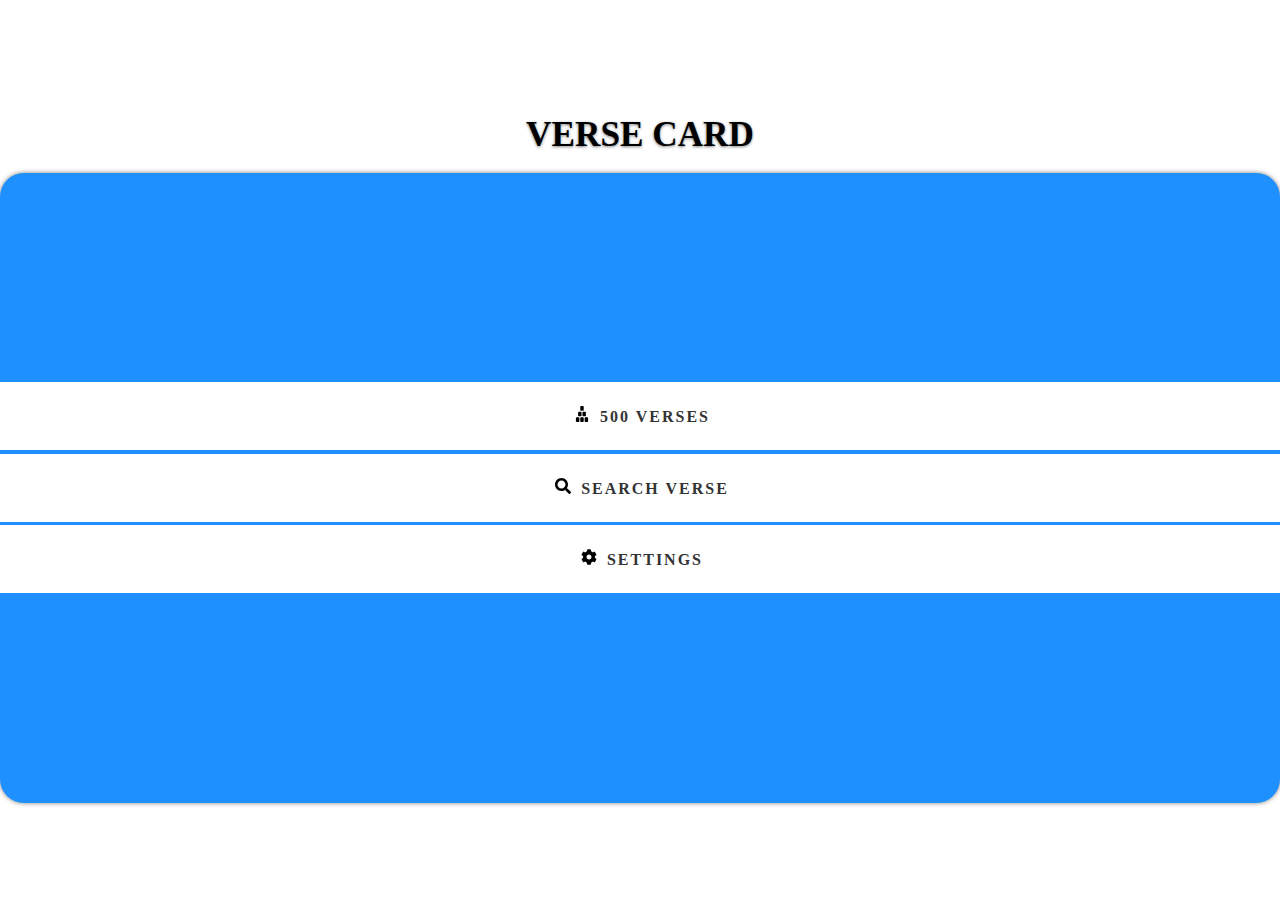
<file: index.html>
<!DOCTYPE html>
<html>
<head>

    <title>Verse Card App</title>
    <meta name="viewport" content="width=device-width, initial-scale=1, minimum-scale=1, maximum-scale=1">

	<link rel="stylesheet" href="css/style.css">
    <style>
    		body {
    			display: flex;
    			justify-content: center;
    			align-items: center;
    			flex-direction: column;
    		}
    		.link-container {
    			background: dodgerblue;
    			display: flex;
    			flex-direction: column;
    			justify-content: center;
    			align-items: center;
    			height: 70%;
    			width: 100%;
    			border-radius: 1.5em;
    			box-shadow: 0 0 .3em grey;
    		}
    		.link-container a {
    			position: relative;
    			display: inline-block;
    			width: 100%;
    			text-decoration: none;
    			outline: none;
    			text-align: center;
    			font-size: 1em;
    			color: #333;
    			font-weight: bold;
    			letter-spacing: 2px;
    			text-transform: uppercase;
    			padding: 1.5em;
    			margin: .1em auto;
    			background: #fff;
    			overflow: hidden;
    		}
    		a:link {
    			-webkit-tap-highlight-color: transparent;
    		}
    		a:active {
    			background: dodgerblue;
    		}
    		.title {
    			font-size: 2.2em;
    			font-weight: bold;
    			text-transform: uppercase;
    			padding: .5em;
    			color: #000;
    			text-shadow: 0 1px 3px grey;
    		}
    		img {
    			width: 1.5em;
    			height: 1em;
    		}
    	</style>
    	
</head>

<body>
	<div class="title">
		Verse Card
	</div>
	<div class="link-container">
        	<a href="html/select.html">
        		<img src="svg/rummy.svg"> 500 Verses
        	</a>
        	<a href="html/search.html">
        		<img src="svg/search.svg"> Search Verse
        	</a>
        	<a href="html/settings.html">
        		<img src="svg/cog.svg"> Settings
        	</a>
      </div>
      
</body>
</html>
</file>
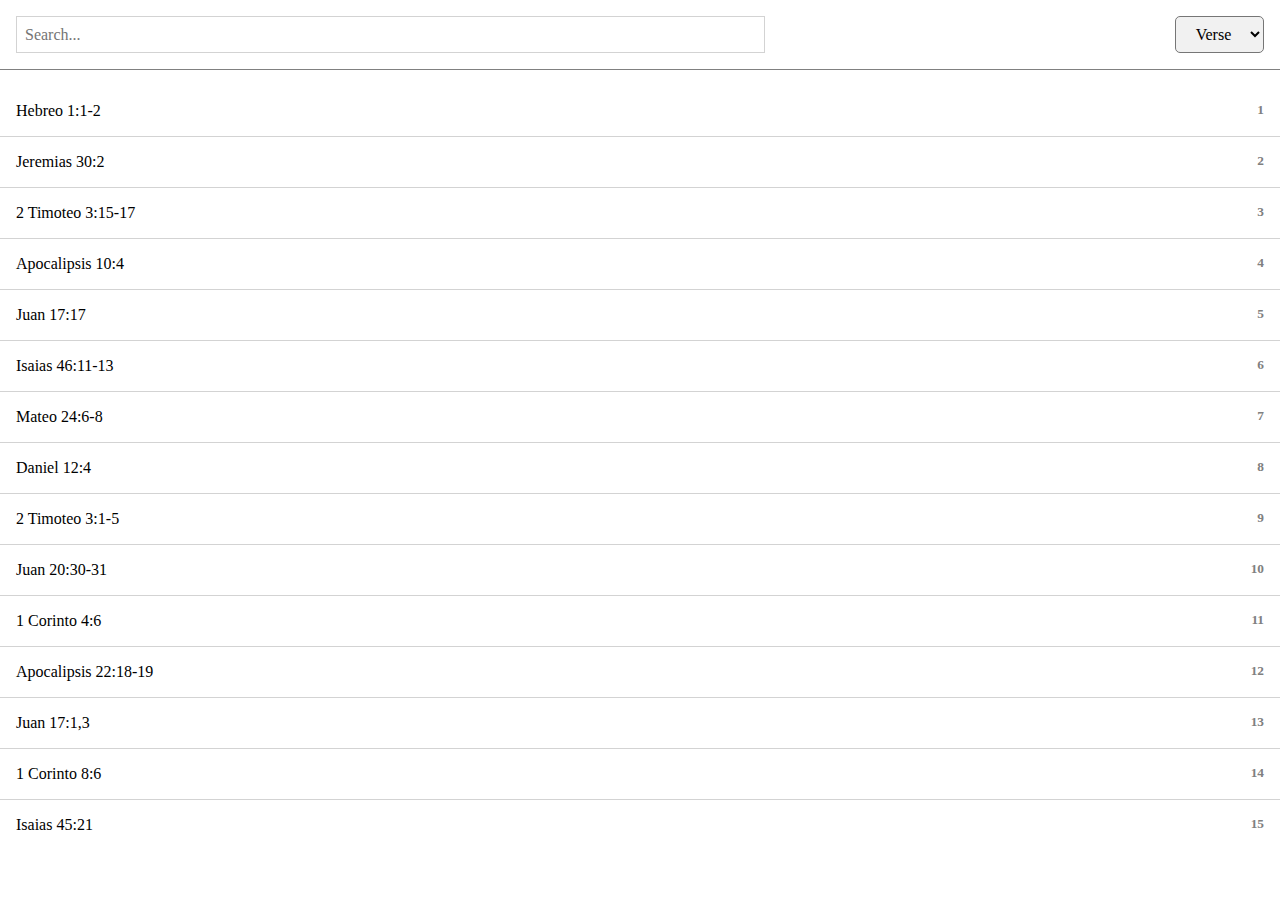
<file: html/search.html>
<!DOCTYPE html>
<html lang="en">
   <head>
      <title>Verse Card App</title>
    	 <meta name="viewport" content="width=device-width, initial-scale=1, minimum-scale=1, maximum-scale=1">
      
      <link rel="stylesheet" href="../css/style.css">
      <style>
      	.header {
      		width: 100%;
      		padding: 1em;
      		display: flex;
      		justify-content: space-between;
      		border-bottom: 1px solid grey;
      	}
      	input[type=text] {
      		width: 60%;
      		padding: .5em;
      		font-size: 1em;
      		outline: none;
      		border: 1px solid lightgrey;
      	}
      	#dd {
      		padding: .5em;
      		font-size: 1em;
      		background: #f1f1f1;
      		border-radius: 5px;
      		text-align: center;
      		outline: none;
      	}
      	.body {
       		height: 85%;
        		width: 100%;
        		overflow-y: scroll;
       	}
      	ul {
      		list-style-type: none;
      		padding: 0;
      	}
      	li {
      		border-bottom: 1px solid lightgrey;
      	}
      	.label {
      		padding: 1em;
      	}
      	small {
      		float: right;
      		color: grey;
      		font-weight: bold;
      	}
      	.content {
      		width: 100%;
      		overflow: hidden;
      		color: #4d4d4d;
      		padding: 0 1em 1em 1em;
      		display: none;
      	}
      	.show {
      		display: block;
      	}
      </style>
   </head>
   <body>
		<div class="header">
			<input type="text" placeholder="Search..." id="search">
			<select id="dd">
				<option value="0" selected>Verse</option>
				<option value="1">Content</option>
			</select>
		</div>
		 
		<div class="body">
					<ul id="ul"></ul>
		</div>
   	
   	<script src="../js/verses.js"></script>
   	<script>
   		const verse = verses.map(data => {
   			return `<li>
							<div class="label" onclick="accor(this)">
								${data.verse}
								<small>${data.index}</small>
							</div>
							<div class="content">
								${data.content}
							</div>
						
						</li>`;
   			}).join("");
   			
   		document.getElementById("ul").innerHTML = verse;
   		
   		var search = document.getElementById("search");
   		var ul = document.getElementById("ul");
   		var li = ul.getElementsByTagName("li");
   		var dd = document.getElementById("dd");
   		
   		search.addEventListener("keyup", function () {
   		
		var filter = search.value.toUpperCase();
		
		if (dd.options[0].selected) {
			for (var i=0;i<li.length;i++) {
				
			var label = li[i].getElementsByClassName("label")[0];
			var v = label.textContent.toUpperCase();
			if (v.indexOf(filter) > -1) {
				li[i].style.display = "block";
			} else {
				li[i].style.display = "none";
			}
			}
		} else if (dd.options[1].selected) {
			for (var i=0;i<li.length;i++) {
			var div = li[i].getElementsByClassName("content")[0];
			var c = div.textContent.toUpperCase();
			if (c.indexOf(filter) > -1) {
				li[i].style.display = "block";
			} else {
				li[i].style.display = "none";
			}
			}
		} 
		});	
		
		function accor(label) {
			label.nextElementSibling.classList.toggle("show");
		}
		
   	</script>
   	
   </body>
</html>
</file>
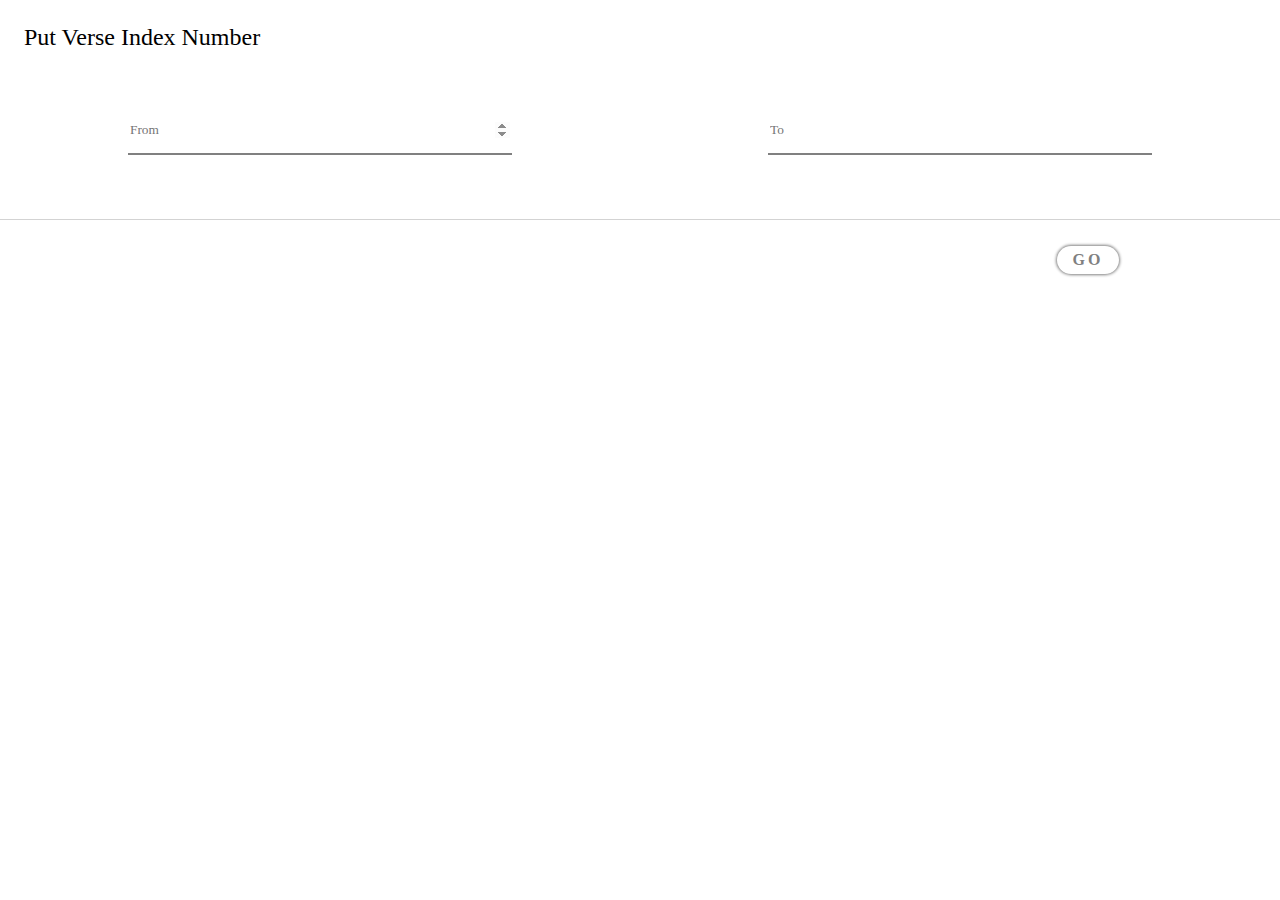
<file: html/select.html>
<!DOCTYPE html>
<html lang="en">
   <head>
	<meta charset="utf-8">
  	<title>Verse Card App</title>
  	<meta name="viewport" content="width=device-width, initial-scale=1, minimum-scale=1, maximum-scale=1">
  	
  	<link rel="stylesheet" href="../css/style.css">
  	<!-- Link Swiper's CSS -->
  	<link rel="stylesheet" href="../css/swiper.min.css">
  	<style>
    	sup {
    		color: grey;
    		font-size: .5em;
    		font-weight: bold;
    	}
   	sup::after {
    		content: " ";
    }
    	hr {
    		margin: 2em 0;
    }
  	.form-container {
  		width: 100vw;
  		left: 0;
  		height: 100%;
  		position: absolute;
  		z-index: 2;
  		transition: .5s;
  		overflow: hidden;
  		background: #fff;
  	}
  	.title {
  		width: 100%;
   		padding: 1em;
   		font-size: 1.5em;
  	}
  	form {
  		position: absolute;
  		height: 100%;
  		width: 100%;
  	}
  	input[type=number] {
  		width: 30vw;
  		height: 3rem;
  		outline: none;
  		border: none;
  		border-bottom: 2px solid grey;
  	}
  	.label {
  		font-size: 1.2em;
  		padding: .5em;
  		text-align: center;
  		color: #fff;
  	}
  	.sect {
  		width: 100vw;
  		display: flex;
  		justify-content: space-around;
  		padding-top: 2rem;
  		padding-bottom: 4rem;
  		border-bottom: 1px solid lightgrey;
  	}
  	input[type=submit] {
  		border: none;
  		outline: none;
  		margin: auto;
  		font-size: 1em;
  		font-weight: bold;
  		letter-spacing: 3px;
  		box-shadow: 0 0 3px 1px grey;
  		border-radius: 1em;
  		background: #fff;
  		padding: 5px 1em;
  		color: grey;
  		margin-top: 1.6em;
  	}
  	input[type=submit]:active {
  		background: lightgrey;
  	}
  	.messbtn {
  		display: flex;
  		justify-content: space-around;
  	}
  	.swiper-container {
      	width: 100%;
     	 height: 90%;
    	 	margin-left: auto;
      	margin-right: auto;
    }
    .swiper-slide {
     	 background: #fff;
     	 /* Center slide text vertically */
      	display: -webkit-box;
      	display: -ms-flexbox;
      	display: -webkit-flex;
 	     display: flex;
 	     -webkit-box-pack: center;
	      -ms-flex-pack: center;
	      -webkit-justify-content: center;
	      justify-content: center;
	      -webkit-box-align: center;
	      -ms-flex-align: center;
	      -webkit-align-items: center;
	      align-items: center;
    }
    .button {
    		width: 100%;
    		display: flex;
    		justify-content: center;
    }
    button {
    		border: none;
  		outline: none;
 	 	margin: auto;
	  	font-size: 1em;
	  	box-shadow: 0 0 3px 1px grey;
	  	border-radius: 1em;
	  	background: #fff;
	  	padding: 7px .7em;
	  	color: grey;
	  	margin: 2px;
    }
    button:active {
  	  	background: lightgrey;
    }
    #message {
  	  	width: 70vw;
	    	margin-top: 1em;
	    	padding-left: 1em;
    }
    li {
 	   	list-style-type: none;
	    	overflow-wrap: inherit;
	    	color: red;
	    	font-size: .8em;
	    	width: 100%;
	    	padding: .5em;
    }
 </style>
 
</head>
<body>
   	<div class="form-container" id="cover">
   		<div class="title">
   			Put Verse Index Number
   		</div>
      	<form id="form" action="select.html">
      		<div class="sect">
      			<input type="number"
      				 	   id="from"
      					    name="from"
      					    oninput="javascript: if (this.value.length > this.maxLength) this.value = this.value.slice(0, this.maxLength);"
      				 	   maxlength="3" autofocus placeholder="From">
  
      			<input type="number"
      					    id="to"
      					    name="to"
      					    oninput="javascript: if (this.value.length > this.maxLength) this.value = this.value.slice(0, this.maxLength);"
      					    maxlength="3" placeholder="To">
      		
      		</div>
      		<div class="messbtn">
      			<div id="message"></div>
      			<input type="submit" value="GO">
      		</div>
      	</form>
      </div>
      <div class="swiper-container">
      	<div class="swiper-wrapper" id="container">
      		<!-- verses here -->
      	</div>
      </div>
      
      <div class="button">
      	<button type="button">Shuffle</button>
      </button>
      
      <script src="../js/verses.js"></script>
      <script>
      	const form = document.getElementById('form');
      	const from = document.getElementById('from');
      	const to = document.getElementById('to');
      	
      	form.addEventListener('submit', function (e) {
      		e.preventDefault();
      		var f = from.value - 1;
      		var t = to.value;
      		const msg = document.getElementById('message');
      		var message = [];
      		if (f >= t) {
      			message.push("'From' should be less than 'To'.");
      		}
      		 if (t > 500) {
      			message.push("'To' should not exceed 500.");
      		}
      		msg.innerHTML = message.map(function (currentValue) {
      			return `<li>${currentValue}</li>`;
      		}).join('');
      		
      		if (f < t && t < 501 && f != -1) {
      			var cover = document.getElementById('cover');
      			cover.style.left = "-100vw";
      			myFunc(f, t);
      		}
      	});
      	
     var cont = localStorage.getItem('content');
  	var theme = localStorage.getItem('theme');
  	
  	if (theme == "dodgerblue") {
  		var bg = "dodgerblue";
  	} else if (theme == "forestgreen") {
  		var bg = "forestgreen";
  	} else if (theme == "firebrick") {
  		var bg = "firebrick";
  	} else if (theme == "white") {
  		var bg = "white";
  	} else if (theme == "black") {
  		var bg = "black";
  	} else {
  		var bg = "dodgerblue";
  	}
  	
  	function myFunc(f, t) {
      	var filt = verses.slice(f, t);
      	
  	if (cont == "front") {
  		const test = filt.map(data => {
      			return `<div class="swiper-slide">
      							<div class="card">
      								<div class="front">
      									<div class="front-inner">
      										${data.content}
      									</div>
      									<div class="back-inner ${bg}">
      										${data.verse}
      									</div>
      								</div>
      							</div>
      						</div>`;
      		}).join('');
      		document.getElementById('container').innerHTML = test;
  	} else if (cont == "back") {
  		const test = filt.map(data => {
      			return `<div class="swiper-slide">
      							<div class="card">
      								<div class="front">
      									<div class="back-inner2 ${bg}">
      										${data.verse}
      									</div>
      									<div class="front-inner2">
      										${data.content}
      									</div>
      								</div>
      							</div>
      						</div>`;
      		}).join('');
      		document.getElementById('container').innerHTML = test;
  		} else {
  			const test = filt.map(data => {
      			return `<div class="swiper-slide">
      							<div class="card">
      								<div class="front">
      									<div class="back-inner2 ${bg}">
      										${data.verse}
      									</div>
      									<div class="front-inner2">
      										${data.content}
      									</div>
      								</div>
      							</div>
      						</div>`;
      		}).join('');
      		document.getElementById('container').innerHTML = test;
  		}
  	}
      	
      </script>
      
        <!-- Swiper JS -->
  <script src="../js/swiper.min.js"></script>
  
   <script>
    var swiper = new Swiper('.swiper-container', {
      loop: true,
      cssMode: true,
    });
  </script>
  
  <script src="../js/shuffle.js"></script>
      
   </body>
</html>
</file>
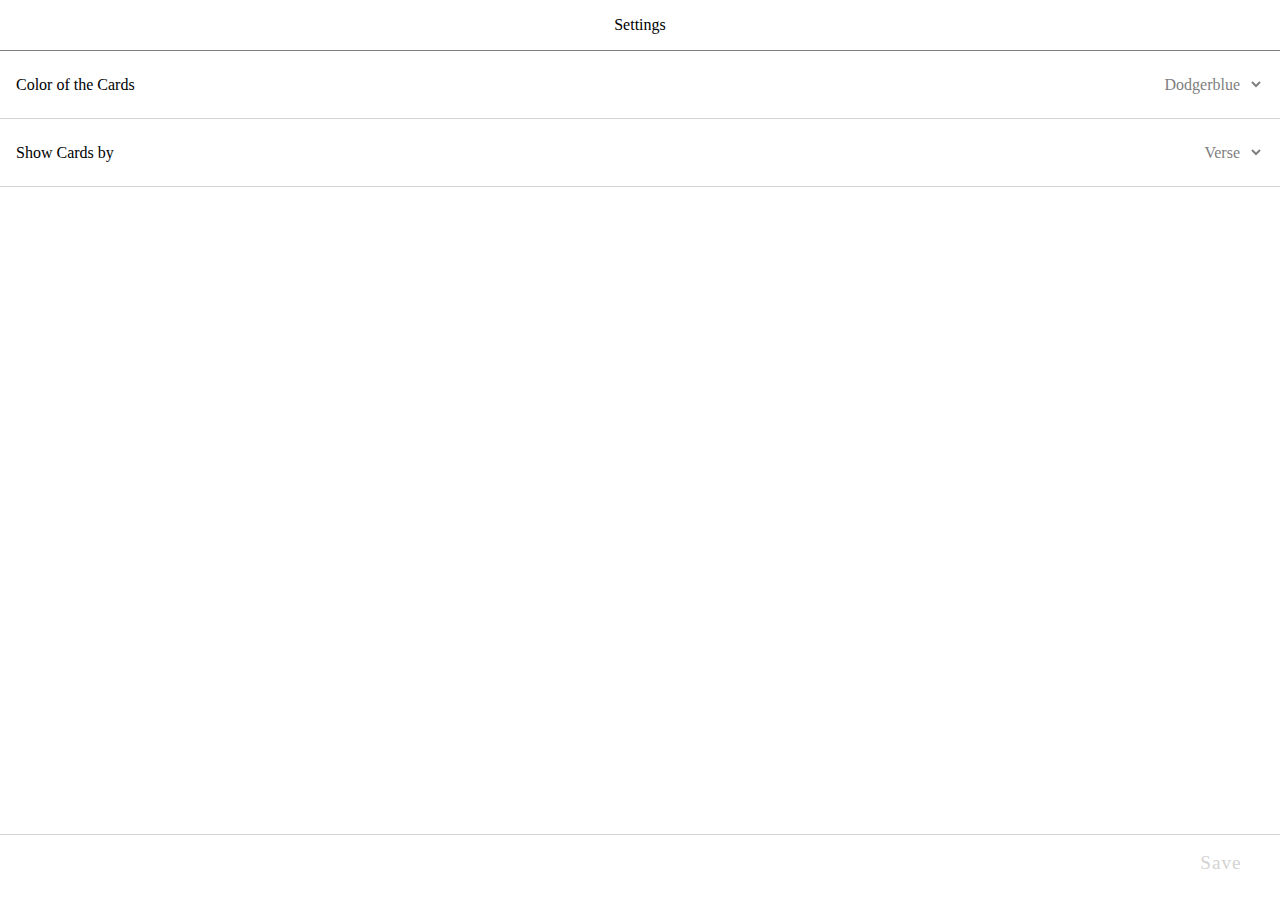
<file: html/settings.html>
<!DOCTYPE html>
<html lang="en">
   <head>
   	 <meta charset="utf-8">
  	 <title>Verse Card App</title>
  	 <meta name="viewport" content="width=device-width, initial-scale=1, minimum-scale=1, maximum-scale=1">
  	 
  	<link rel="stylesheet" href="../css/style.css">
   	<style>
   	.header {
   		width: 100%;
   		padding: 1em;
   		font-size: 1em;
   		border-bottom: 1px solid grey;
   		text-align: center;
   	}
   	ul {
   		list-style-type: none;
   		padding:0;
   		margin:0;
   	}
   	ul.settlist li {
   		display:flex;
   		justify-content: space-between;
   		align-items: center;
   		padding:1em;
   		border-bottom: 1px solid lightgrey;
   	}
   	.footer {
   		position: absolute;
   		bottom: 1em;
   		width: 100%;
   		border-top: 1px solid lightgrey;
   		padding:0;
   		padding-top: .5em;
   	}
   	input[type=submit] {
   		padding: .5em 1em;
   		border: none;
   		border: 0;
   		border-radius: 10%;
   		outline: none;
   		background: transparent;
   		font-size: 1.2em;
   		letter-spacing: 1px;
   		float: right;
   		margin-right: 1em;
   		color: lightgrey;
   	}
   	select {
   		border: none;
   		background: transparent;
   		padding: .5em;
   		margin: auto 0;
   		outline: none;
   		font-size: 1em;
   		color: grey;
   		text-align-last: right;
   	}
   	option {
   		text-align: center
   	}
   </style>
 </head>
 
  <body>
      <div class="container">
      	<div class="header">
      		Settings
      	</div>
      	<form action="main.html" id="form">
      	<ul class="settlist">
      		<li>Color of the Cards
      				<select id="theme">
      					<option value="dodgerblue">
      						Dodgerblue
      					</option>
      					<option value="forestgreen">
      						Forestgreen
      					</option>
      					<option value="firebrick">
      						Firebrick
      					</option>
      					<option value="white">
      						White
      					</option>
      					<option value="black">
      						Black
      					</option>
      				</select>
      		</li>
      		<li>Show Cards by
      				<select name="show" id="show">
      					<option value="back">Verse</option>
      					<option value="front">Content</option>
      				</select>
      			</li>
      		</ul>
      		<div class="footer">
      			<input type="submit" value="Save" id="save">
      		</div>
      	</form>
      </div>
      
      <script>
      	var show = document.getElementById('show');
      	var cont = localStorage.getItem('content');
      	var theme = document.getElementById('theme');
      	var bg = localStorage.getItem('theme');
      	
      	if (cont == "back") {
      		show.options[0].selected = "true";
      	} else if (cont == "front") {
      		show.options[1].selected = "true";
      	}
      	
      	if (bg == "dodgerblue") {
      		theme.options[0].selected = "true";
      	} else if (bg == "forestgreen") {
      		theme.options[1].selected = "true";
      	} else if (bg == "firebrick") {
      		theme.options[2].selected = "true";
      	} else if (bg == "white") {
      		theme.options[3].selected = "true";
      	} else if (bg == "black") {
      		theme.options[4].selected = "true";
      	}
      	document.getElementById('form')
      	.addEventListener('submit', function (e) {
      			e.preventDefault();
      			localStorage.setItem('content', show.value);
      			localStorage.setItem('theme', theme.value);
      		});
      	
      	const save = document.getElementById('save');
      	show.addEventListener('change', function () {
      		save.style.color = "black";
      	})
      	theme.addEventListener('change', function () {
      		save.style.color = "black";
      	})
      	save.addEventListener('click', function () {
      		save.style.color = "lightgrey";
      	})
   
    </script>
    
</body>
</html>
</file>
<file: css/style.css>
* {
    		box-sizing: border-box;
    		font-family: Open sans;
    	}
	 html, body {
    		padding: 0;
    		margin: 0;
   	 	height:100vh;
  	  	position: relative;
    	}
	 ::-webkit-scrollbar {
    		display: none;
    	}
 	.dodgerblue {
   		background: dodgerblue;
   	}
   	.forestgreen {
   		background: forestgreen;
   	}
   	.firebrick {
   		background: firebrick;
   	}
   	.white {
   		background: #fff;
   		color: #000 !important;
   	}
   	.black {
   		background: #333;
   	}
    .card {
    		height: 90%;
    		width: 80%;
    		position: relative;
    		background: transparent;
    		perspective: 1000px;
    }
    .front {
    		position: relative;
    		width: 100%;
    		height: 100%;
    		display: flex;
   		justify-content: center;
    		align-items: center;
	    text-align: center;
		font-size: 1.2em;
    		border-radius:7px;
   		box-shadow: 0 0 .3em lightgrey;
   		transition: transform .5s;
   		transform-style: preserve-3d;
    }
    .back-inner, .front-inner2 {
    	  	position: absolute;
    		width: 100%;
		transform: rotateY(180deg);
    }
    .front-inner, .back-inner2 {
    		position: absolute; 
    		width: 100%;
    }
    .back-inner, .back-inner2 {
    		height: 100%;
    		color: #fff;
    		display: flex;
		justify-content: center;
		align-items: center;
		border-radius:7px;
   		box-shadow: 0 0 .3em lightgrey;
   		backface-visibility: hidden;
    }
    .front-inner, .front-inner2 {
    		background: #fff;
    		color: #333;
    		padding: 0 1em;
    		max-height: 90%;
    		overflow-y: scroll;
    }
    .card:hover .front {
    		transform: rotateY(180deg);
    }
</file>
